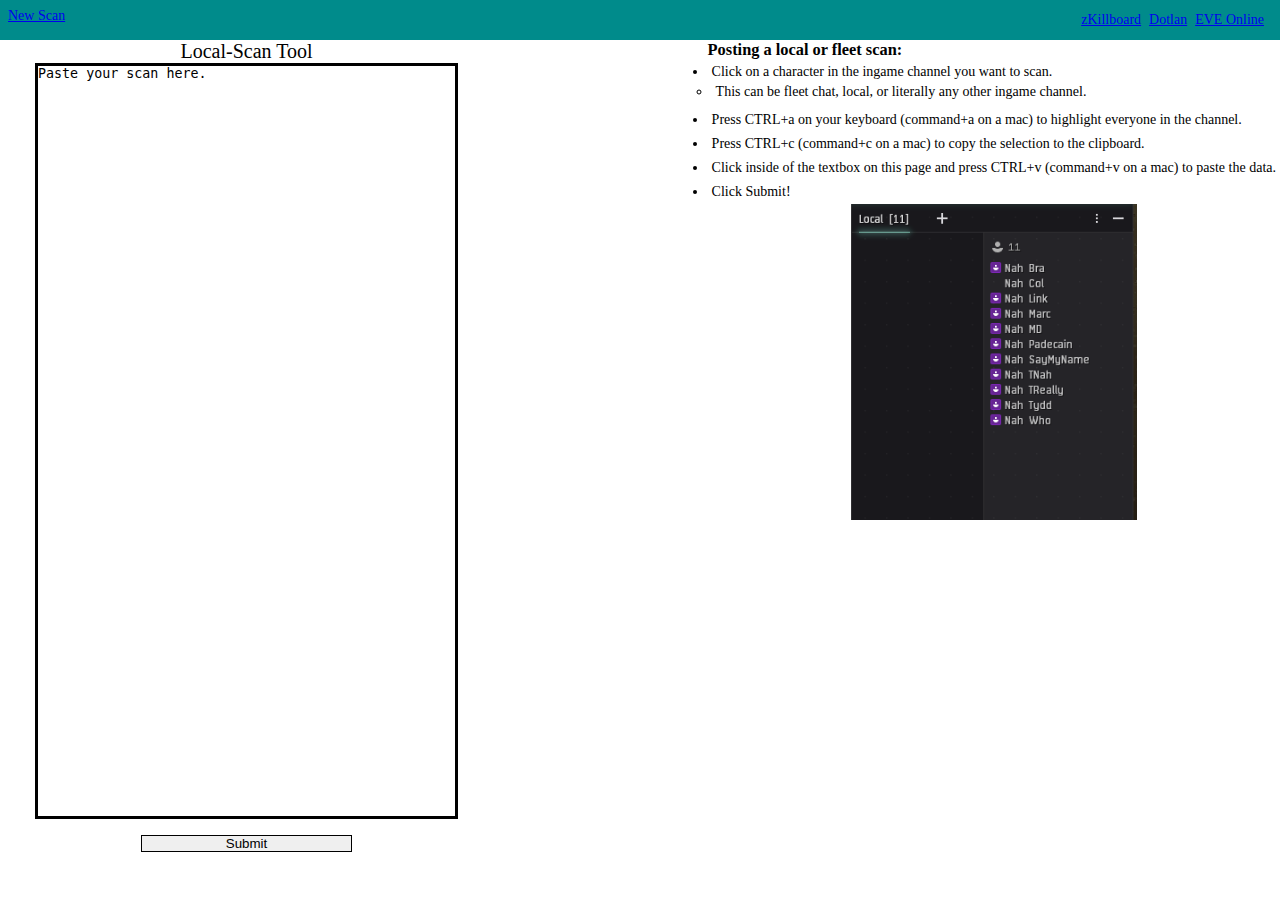
<file: index.html>
<!DOCTYPE html>
<html lang="en">
<head>
    <meta charset="UTF-8">
    <link rel="stylesheet" href="styles.css">
    <style></style>
    <title>Local-Scan Tool</title>
    <script src="https://code.jquery.com/jquery-3.6.4.min.js"
            integrity="sha256-oP6HI9z1XaZNBrJURtCoUT5SUnxFr8s3BzRl+cbzUq8=" crossorigin="anonymous">
    </script>
    <script src="scripts.js"></script>
</head>
<body>
<header>
    <nav class="nav-bar">
        <div id="leftLinks">
            <a href="index.html">New Scan</a>
        </div>
        <div id="rightLinks">
            <ul>
                <li><a href="https://zkillboard.com/">zKillboard</a></li>
                <li><a href="https://evemaps.dotlan.net/">Dotlan</a></li>
                <li><a href="https://www.eveonline.com/">EVE Online</a></li>
            </ul>
        </div>
    </nav>
</header>
<div id="userInputView">
    <form id="inputData">
        <label for="userDataInput">Local-Scan Tool</label>
        <textarea name="userDataInput" id="userDataInput" rows="50" cols="50">Paste your scan here.</textarea>
        <br>
        <input type="submit" name="submitInfo" value="Submit" id="submitButton" class="center">
    </form>
</div>
<div id="userInstructions">
    <h3>Posting a local or fleet scan:</h3>
    <ul>
        <li>Click on a character in the ingame channel you want to scan.
        <ul>
            <li>This can be fleet chat, local, or literally any other ingame channel.</li>
        </ul>
        <li>Press CTRL+a on your keyboard (command+a on a mac) to highlight everyone in the channel.</li>
        <li>Press CTRL+c (command+c on a mac) to copy the selection to the clipboard.</li>
        <li>Click inside of the textbox on this page and press CTRL+v (command+v on a mac) to paste the  data.</li>
        <li>Click Submit!</li>
    </ul>
    <img src="media/scanExample.png" alt="Example of local scan selection." class="center">
</div>
<div id="userExample">

</div>
<div id="userOutputView">
    This div will display data output!
    <label for="resetButton"></label>
    <button id="resetButton">Reset</button>
</div>
</body>
</html>
</file>
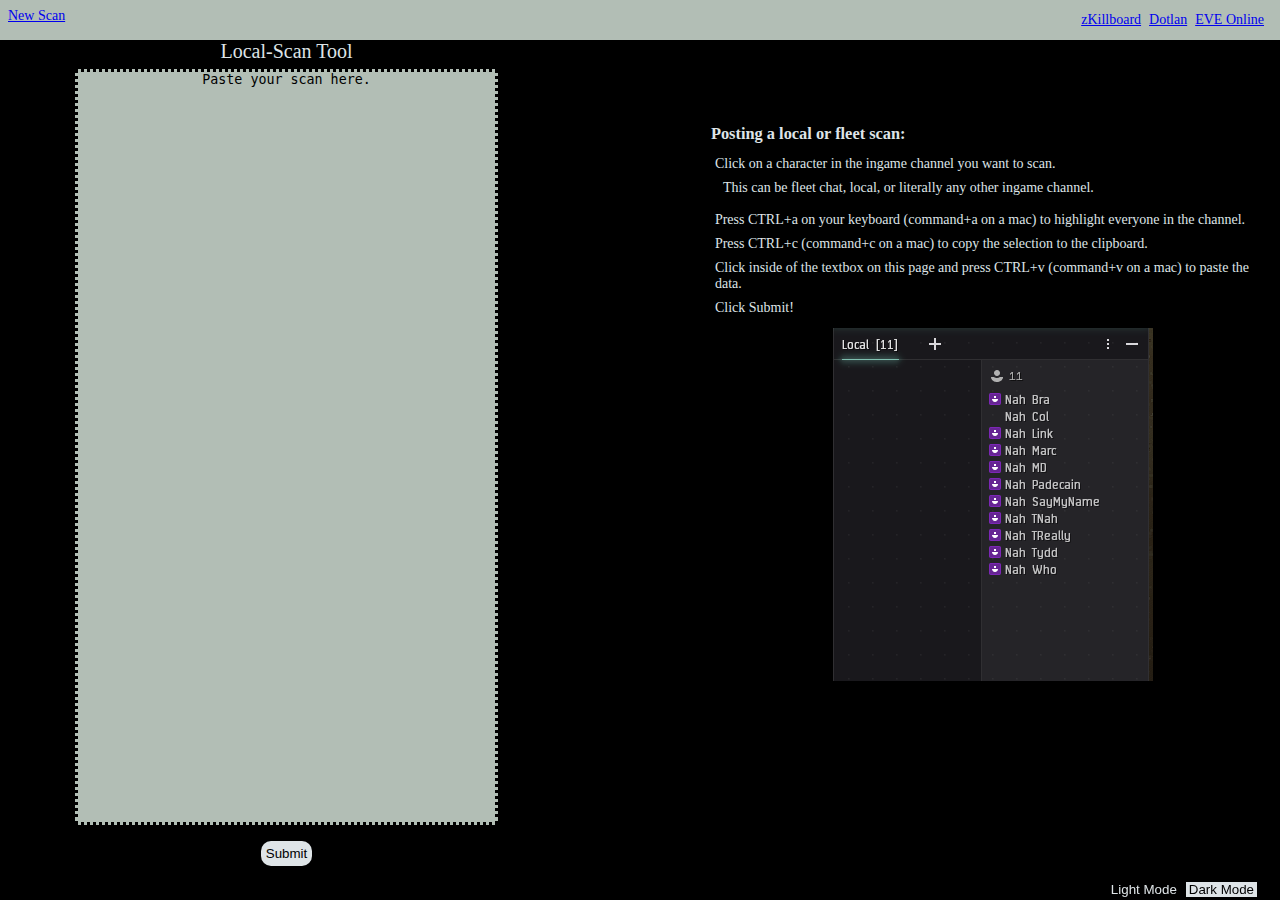
<file: frontend/index.html>
<!DOCTYPE html>
<html lang="en">

<!--
Author: Skyhawk Everheart
Date: May 2023
Why: A personal project to improve personal skills, and make useful tools for
the EVE Online community.
-->

<head>
    <meta charset="UTF-8">
    <meta name="keywords" content="EVE, EVE Online, local scan, d-scan, tool, eve tool, CCP">
    <link rel="stylesheet" href="styles.css">
    <style></style>
    <title>Local-Scan Tool</title>
    <script src="https://code.jquery.com/jquery-3.6.4.min.js"
            integrity="sha256-oP6HI9z1XaZNBrJURtCoUT5SUnxFr8s3BzRl+cbzUq8=" crossorigin="anonymous">
    </script>
    <script src="scripts.js"></script>
</head>
<body>
<header>
    <nav class="nav-bar">
        <div id="leftLinks">
            <a href="index.html">New Scan</a>
        </div>
        <div id="rightLinks">
            <ul>
                <li><a href="https://zkillboard.com/">zKillboard</a></li>
                <li><a href="https://evemaps.dotlan.net/">Dotlan</a></li>
                <li><a href="https://www.eveonline.com/">EVE Online</a></li>
            </ul>
        </div>
    </nav>
</header>
<div id="overallContentWrapper" style="display:flex;">
    <div id="leftPaneWrapper" style="display: inherit;">
        <form id="inputData">
            <label for="userDataInput">Local-Scan Tool</label>
            <textarea name="userDataInput" id="userDataInput" rows="50" cols="50">Paste your scan here.</textarea>
            <br>
            <input type="submit" name="submitInfo" value="Submit" id="submitButton" class="center">
        </form>
    </div>
    <div id="rightPaneWrapper">
        <h3>Posting a local or fleet scan:</h3>
        <ul>
            <li>Click on a character in the ingame channel you want to scan.
                <ul>
                    <li>This can be fleet chat, local, or literally any other ingame channel.</li>
                </ul>
            <li>Press CTRL+a on your keyboard (command+a on a mac) to highlight everyone in the channel.</li>
            <li>Press CTRL+c (command+c on a mac) to copy the selection to the clipboard.</li>
            <li>Click inside of the textbox on this page and press CTRL+v (command+v on a mac) to paste the data.
            </li>
            <li>Click Submit!</li>
        </ul>
        <img src="media/scanExample.png" alt="Example of local scan selection." class="center">
    </div>
</div>
<div id="userOutputView">
    <span id="userOutputData">This div will display data output!</span>
    <label for="resetButton"></label>
    <button id="resetButton">Reset</button>
</div>
<footer>
    <div id="footerWrapper">
        <div id="footerLinks">

        </div>
        <ul>
            <li>
                <div id="switchToLightButton">
                    <label for="lightButton"></label>
                    <button id="lightButton">Light Mode</button>
                </div>
            </li>
            <li>
                <div id="switchToDarkButton">
                    <label for="darkButton"></label>
                    <button id="darkButton">Dark Mode</button>
                </div>
            </li>
        </ul>
    </div>
</footer>
</body>
</html>
</file>
<file: styles.css>
/*
This style sheet is for Skyhawk Everheart's Local Scan tool
Author: Skyhawk Everheart
 */

/* Reset Styles  Styles */
html {
    font-size: 14px;
}
html, body, header, div, form, li, nav, a, label, textarea, input, h3, ul, img, button {
    border: 0;
    margin: 0;
    padding: 0;
}

#userOutputView {
    display: none;
}

#userInputView {
    display: inline-block;
}

/* Header Styles Styles */
.nav-bar {
    background: darkcyan;
    position: fixed;
    top: 0;
    width: 100%;
    padding: 8px;
}
#leftLinks {
    float: left;
}
#rightLinks {
    float: right;
}
#rightLinks ul {
    list-style-type: none;
}
#rightLinks ul {
    display: flex;
    flex-direction: row;
    padding-right: 20px;
}

/* Main Content Styles */
body {
    padding-top: 40px;
}

#userInputView {
    float: left;
    padding-left: 35px;
}
#userInputView label {
    font-size: 20px;
}

#userDataInput {
    border: solid black 3px;
    display: flex;
    flex-direction: column;
    resize: none;
}

#userInputView label {
    display: flex;
    flex-direction: column;
    text-align: center;
}

#userInstructions {
    float: right;
}

#userInstructions ul, #userInstructions img {
    display: flex;
    flex-direction: column;
}

li {
    padding: 4px;
}

.center {
    display: block;
    margin-left: auto;
    margin-right: auto;
    width: 50%;
}

#userInputView input, #userOutputView button {
    border: solid black 1px;
}
</file>
<file: frontend/styles.css>
/*
This style sheet is for Skyhawk Everheart's Local Scan tool
Author: Skyhawk Everheart
 */

/* Reset Styles  Styles */
html {
    font-size: 14px;
}
html, body, header, div, form, li, nav, a, label, textarea, input, h3, ul, img,
button, footer {
    border: 0;
    margin: 0;
    padding: 0;
}

/* the div that the output based on  web response starts out hidden */
#userOutputView {
    display: none;
}

/* Header Styles Styles */
.nav-bar {
    background: #B2BEB5;
    position: fixed;
    top: 0;
    width: 100%;
    padding: 8px;
}
#leftLinks {
    float: left;
}
#rightLinks {
    float: right;
}

#rightLinks ul {
    display: flex;
    flex-direction: row;
    padding-right: 20px;
    list-style-type: none;
}

a:visited {
    text-decoration: none;
}

/* Main Content Styles */
body {
    padding-top: 40px;
    background-color: black;
    color: #DEE4E7;
}

#overallContentWrapper {
    width: 100%;
}

#leftPaneWrapper {
    width: 50%;
    float: left;
    padding-left: 75px;
}

#leftPaneWrapper label {
    text-align: center;
    padding-bottom: 6px;
    font-size: 20px;
}

#leftPaneWrapper label, #leftPaneWrapper textarea, #leftPaneWrapper input {
    display: flex;
    flex-direction: column;
}

#rightPaneWrapper {
    padding-top: 80px;
}

#submitButton {
    background-color: #DEE4E7;
    color: black;
    border-radius: 10px;
    padding: 5px;
}

#rightPaneWrapper h3, #rightPaneWrapper ul, #rightPaneWrapper li, #rightPaneWrapper img {
    display: flex;
    flex-direction: column;
    padding: 4px;
}

.center {
    display: block;
    margin-left: auto;
    margin-right: auto;
}

/*This applies only to the textbox itself */
#userDataInput {
    border: dotted 3px;
    resize: none;
    background-color: #B2BEB5;
    text-align: center;
}

/* Footer Styles Section */
footer {
    position: fixed;
    bottom: 0;
    width: 100%;
}

footer div {
    float: right;
}

#darkButton {
    margin: 3px;
    background-color: #DEE4E7;
    color: black;
    padding-left: 3px;
    padding-right: 3px;
}

#lightButton {
    margin: 3px;
    background-color: black;
    color: #DEE4E7;
    padding-right: 3px;
}

#footerWrapper ul {
    display: flex;
    flex-direction: row;
    padding-right: 20px;
    list-style-type: none;
}

/* Style for li elements in the header, and instructions area */
#rightLinks li, #userInstructions li {
    padding: 4px;
}
</file>
